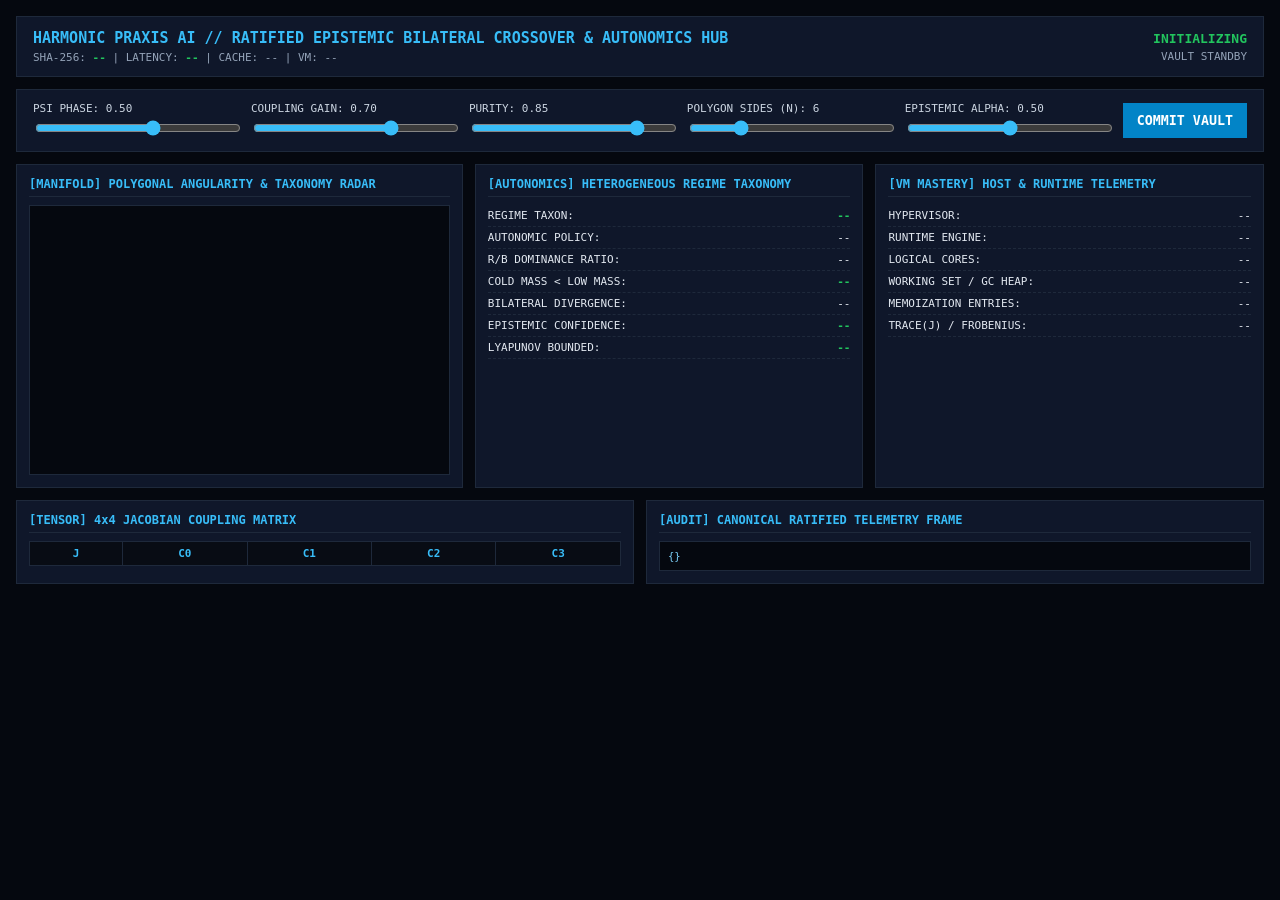
<file: hub.html>
﻿<!DOCTYPE html>
<html lang="en">
<head>
  <meta charset="UTF-8" />
  <title>Harmonic Praxis AI // Ratified Autonomics & Epistemic Hub</title>
  <style>
    * { box-sizing: border-box; }
    body { background:#05080f; color:#e2e8f0; font-family:Consolas,monospace; margin:0; padding:16px; }
    .header { display:flex; justify-content:space-between; align-items:center; background:#0f172a; border:1px solid #1e293b; padding:12px 16px; margin-bottom:12px; }
    h1 { color:#38bdf8; font-size:15px; margin:0; }
    .sub { font-size:11px; color:#94a3b8; margin-top:4px; }
    .controls { display:grid; grid-template-columns:repeat(5,1fr) auto; gap:12px; background:#0f172a; border:1px solid #1e293b; padding:12px 16px; margin-bottom:12px; align-items:center; }
    label { display:block; font-size:11px; color:#cbd5e1; }
    input[type=range] { width:100%; margin-top:5px; accent-color:#38bdf8; }
    button { background:#0284c7; color:#fff; border:none; padding:10px 14px; font-family:Consolas,monospace; font-weight:bold; cursor:pointer; }
    .grid-3 { display:grid; grid-template-columns:1.15fr 1fr 1fr; gap:12px; margin-bottom:12px; }
    .grid-2 { display:grid; grid-template-columns:1fr 1fr; gap:12px; }
    .card { background:#0f172a; border:1px solid #1e293b; padding:12px; }
    .card-title { color:#38bdf8; font-size:12px; font-weight:bold; margin-bottom:8px; border-bottom:1px solid #1e293b; padding-bottom:5px; }
    canvas { width:100%; height:270px; background:#05080f; border:1px solid #1e293b; display:block; }
    table { width:100%; border-collapse:collapse; font-size:11px; }
    td, th { border:1px solid #1e293b; padding:5px 6px; text-align:right; }
    th { background:#080c14; color:#38bdf8; text-align:center; }
    .kv { display:flex; justify-content:space-between; padding:4px 0; border-bottom:1px dashed #1e293b; font-size:11px; }
    .ok { color:#22c55e; font-weight:bold; }
    .warn { color:#f59e0b; font-weight:bold; }
    pre { background:#05080f; border:1px solid #1e293b; padding:8px; font-size:10.5px; color:#7dd3fc; max-height:200px; overflow:auto; margin:0; }
  </style>
</head>
<body>
  <div class="header">
    <div>
      <h1>HARMONIC PRAXIS AI // RATIFIED EPISTEMIC BILATERAL CROSSOVER &amp; AUTONOMICS HUB</h1>
      <div class="sub">SHA-256: <span id="sha" class="ok">--</span> | LATENCY: <span id="lat" class="ok">--</span> | CACHE: <span id="cache">--</span> | VM: <span id="vmHost">--</span></div>
    </div>
    <div style="text-align:right">
      <div id="status" class="ok" style="font-size:13px">INITIALIZING</div>
      <div id="persistMsg" class="sub">VAULT STANDBY</div>
    </div>
  </div>
  <div class="controls">
    <label>PSI PHASE: <span id="lblPsi">0.50</span><input id="psi" type="range" min="-3.14" max="3.14" step="0.01" value="0.50" /></label>
    <label>COUPLING GAIN: <span id="lblGain">0.70</span><input id="gain" type="range" min="0.05" max="1.00" step="0.01" value="0.70" /></label>
    <label>PURITY: <span id="lblPurity">0.85</span><input id="purity" type="range" min="0.10" max="1.00" step="0.01" value="0.85" /></label>
    <label>POLYGON SIDES (N): <span id="lblSides">6</span><input id="sides" type="range" min="3" max="16" step="1" value="6" /></label>
    <label>EPISTEMIC ALPHA: <span id="lblAlpha">0.50</span><input id="alpha" type="range" min="0.00" max="1.00" step="0.01" value="0.50" /></label>
    <button id="btnPersist">COMMIT VAULT</button>
  </div>
  <div class="grid-3">
    <div class="card"><div class="card-title">[MANIFOLD] POLYGONAL ANGULARITY &amp; TAXONOMY RADAR</div><canvas id="polyCanvas" width="520" height="270"></canvas></div>
    <div class="card">
      <div class="card-title">[AUTONOMICS] HETEROGENEOUS REGIME TAXONOMY</div>
      <div class="kv"><span>REGIME TAXON:</span><span id="tRegime" class="ok">--</span></div>
      <div class="kv"><span>AUTONOMIC POLICY:</span><span id="tPolicy">--</span></div>
      <div class="kv"><span>R/B DOMINANCE RATIO:</span><span id="tRb">--</span></div>
      <div class="kv"><span>COLD MASS &lt; LOW MASS:</span><span id="tMass" class="ok">--</span></div>
      <div class="kv"><span>BILATERAL DIVERGENCE:</span><span id="tDiv">--</span></div>
      <div class="kv"><span>EPISTEMIC CONFIDENCE:</span><span id="tConf" class="ok">--</span></div>
      <div class="kv"><span>LYAPUNOV BOUNDED:</span><span id="tLyap" class="ok">--</span></div>
    </div>
    <div class="card">
      <div class="card-title">[VM MASTERY] HOST &amp; RUNTIME TELEMETRY</div>
      <div class="kv"><span>HYPERVISOR:</span><span id="vHyp">--</span></div>
      <div class="kv"><span>RUNTIME ENGINE:</span><span id="vRun">--</span></div>
      <div class="kv"><span>LOGICAL CORES:</span><span id="vCores">--</span></div>
      <div class="kv"><span>WORKING SET / GC HEAP:</span><span id="vMem">--</span></div>
      <div class="kv"><span>MEMOIZATION ENTRIES:</span><span id="vCache">--</span></div>
      <div class="kv"><span>TRACE(J) / FROBENIUS:</span><span id="vSpec">--</span></div>
    </div>
  </div>
  <div class="grid-2">
    <div class="card"><div class="card-title">[TENSOR] 4x4 JACOBIAN COUPLING MATRIX</div><table id="jacTable"><thead><tr><th>J</th><th>C0</th><th>C1</th><th>C2</th><th>C3</th></tr></thead><tbody></tbody></table></div>
    <div class="card"><div class="card-title">[AUDIT] CANONICAL RATIFIED TELEMETRY FRAME</div><pre id="rawJson">{}</pre></div>
  </div>
  <script>
    const els = ['psi','gain','purity','sides','alpha'].reduce((a,id) => (a[id]=document.getElementById(id), a), {});
    const ctx = document.getElementById('polyCanvas').getContext('2d');
    async function evaluate(persist = false) {
      document.getElementById('lblPsi').textContent = Number(els.psi.value).toFixed(2);
      document.getElementById('lblGain').textContent = Number(els.gain.value).toFixed(2);
      document.getElementById('lblPurity').textContent = Number(els.purity.value).toFixed(2);
      document.getElementById('lblSides').textContent = els.sides.value;
      document.getElementById('lblAlpha').textContent = Number(els.alpha.value).toFixed(2);

      const q = new URLSearchParams({ psi: els.psi.value, gain: els.gain.value, purity: els.purity.value, sides: els.sides.value, alpha: els.alpha.value, persist: persist ? '1' : '0' });
      const payload = await (await fetch('/api/evaluate?' + q.toString())).json();
      const d = payload.state, vm = payload.vm;

      if (payload.persisted) document.getElementById('persistMsg').textContent = payload.persisted;
      document.getElementById('sha').textContent = d.Reproducibility.ShortSignature;
      document.getElementById('lat').textContent = d.LatencyMs + ' ms';
      document.getElementById('cache').textContent = d.CacheHit ? 'L1_HIT' : 'COMPUTED';
      document.getElementById('vmHost').textContent = vm.HostNode;

      const stEl = document.getElementById('status');
      stEl.textContent = d.Telemetry.Status + ' | BEND: ' + d.Telemetry.RegulatedBend;
      stEl.className = d.Telemetry.BreachDetected ? 'warn' : 'ok';

      document.getElementById('tRegime').textContent = d.AutonomicsTaxonomy.RegimeTaxon;
      document.getElementById('tPolicy').textContent = d.AutonomicsTaxonomy.AutonomicPolicy;
      document.getElementById('tRb').textContent = d.AutonomicsTaxonomy.RbDominanceRatio;
      document.getElementById('tMass').textContent = d.MassAugmentation.ColdMass + ' < ' + d.MassAugmentation.LowMass + ' (' + d.MassAugmentation.InvariantSatisfied + ')';
      document.getElementById('tDiv').textContent = d.EpistemicCrossover.BilateralDivergence;
      document.getElementById('tConf').textContent = d.EpistemicCrossover.EpistemicConfidence;
      document.getElementById('tLyap').textContent = d.AutonomicsTaxonomy.LyapunovStable ? 'CERTIFIED_BOUNDED' : 'EXCURSION_WATCH';

      document.getElementById('vHyp').textContent = vm.HypervisorStatus;
      document.getElementById('vRun').textContent = vm.RuntimeEngine;
      document.getElementById('vCores').textContent = vm.LogicalCores;
      document.getElementById('vMem').textContent = vm.WorkingSetMB + ' MB / ' + vm.GcHeapMB + ' MB';
      document.getElementById('vCache').textContent = vm.CacheEntries + ' / 512';
      document.getElementById('vSpec').textContent = d.ComputingMatrices.TraceJ + ' / ' + d.ComputingMatrices.FrobeniusNorm;
      document.getElementById('rawJson').textContent = JSON.stringify(d, null, 2);

      document.querySelector('#jacTable tbody').innerHTML = d.ComputingMatrices.Jacobian4x4.map((r, i) => '<tr><th>R' + i + '</th>' + r.map(v => '<td>' + Number(v).toFixed(4) + '</td>').join('') + '</tr>').join('');

      ctx.clearRect(0, 0, 520, 270);
      const cx = 145, cy = 135, r = 95;
      ctx.strokeStyle = '#1e293b'; ctx.beginPath(); ctx.arc(cx, cy, r, 0, Math.PI * 2); ctx.stroke();
      ctx.strokeStyle = '#38bdf8'; ctx.lineWidth = 2; ctx.beginPath();
      for (let i = 0; i <= d.Polygonal.Sides; i++) {
        const a = i * d.Polygonal.SectorAngleRad, x = cx + r * Math.cos(a), y = cy + r * Math.sin(a);
        i === 0 ? ctx.moveTo(x, y) : ctx.lineTo(x, y);
      }
      ctx.stroke();
      ctx.strokeStyle = '#22c55e'; ctx.beginPath(); ctx.moveTo(cx, cy); ctx.lineTo(cx + r * Math.cos(d.Polygonal.SnappedVertexRad), cy + r * Math.sin(d.Polygonal.SnappedVertexRad)); ctx.stroke();
      ctx.fillStyle = d.Telemetry.BreachDetected ? '#f59e0b' : '#38bdf8'; ctx.beginPath(); ctx.arc(cx + r * Math.cos(d.Telemetry.Psi), cy + r * Math.sin(d.Telemetry.Psi), 5, 0, Math.PI * 2); ctx.fill();

      // 4-Axis Autonomic Taxonomy Radar on Right Half of Canvas
      const rx = 390, ry = 135, rr = 85;
      ctx.strokeStyle = '#1e293b'; ctx.beginPath(); ctx.arc(rx, ry, rr, 0, Math.PI * 2); ctx.stroke();
      const axes = [
        Math.min(1, Math.max(0, d.Polygonal.PolygonalCoherence)),
Math.min(1, Math.max(0, d.EpistemicCrossover.EpistemicConfidence)),
Math.min(1, Math.max(0, d.MassAugmentation.AugmentationFactor)),
Math.min(1, Math.max(0, 1 / (1 + d.AutonomicsTaxonomy.RbDominanceRatio)))
];
ctx.fillStyle = 'rgba(56,189,248,0.22)'; ctx.strokeStyle = '#38bdf8'; ctx.beginPath();
axes.forEach((val, idx) => {
const ang = (idx * Math.PI) / 2, px = rx + rr * val * Math.cos(ang), py = ry + rr * val * Math.sin(ang);
idx === 0 ? ctx.moveTo(px, py) : ctx.lineTo(px, py);
});
ctx.closePath(); ctx.fill(); ctx.stroke();
ctx.fillStyle = '#94a3b8'; ctx.font = '10px Consolas';
ctx.fillText('COH', rx + rr + 6, ry + 3); ctx.fillText('EPI', rx - 10, ry + rr + 12);
ctx.fillText('MASS', rx - rr - 28, ry + 3); ctx.fillText('HOMEO', rx - 14, ry - rr - 6);
}
Object.values(els).forEach(el => el.addEventListener('input', () => evaluate(false)));
document.getElementById('btnPersist').addEventListener('click', () => evaluate(true));
evaluate(false);
</file>
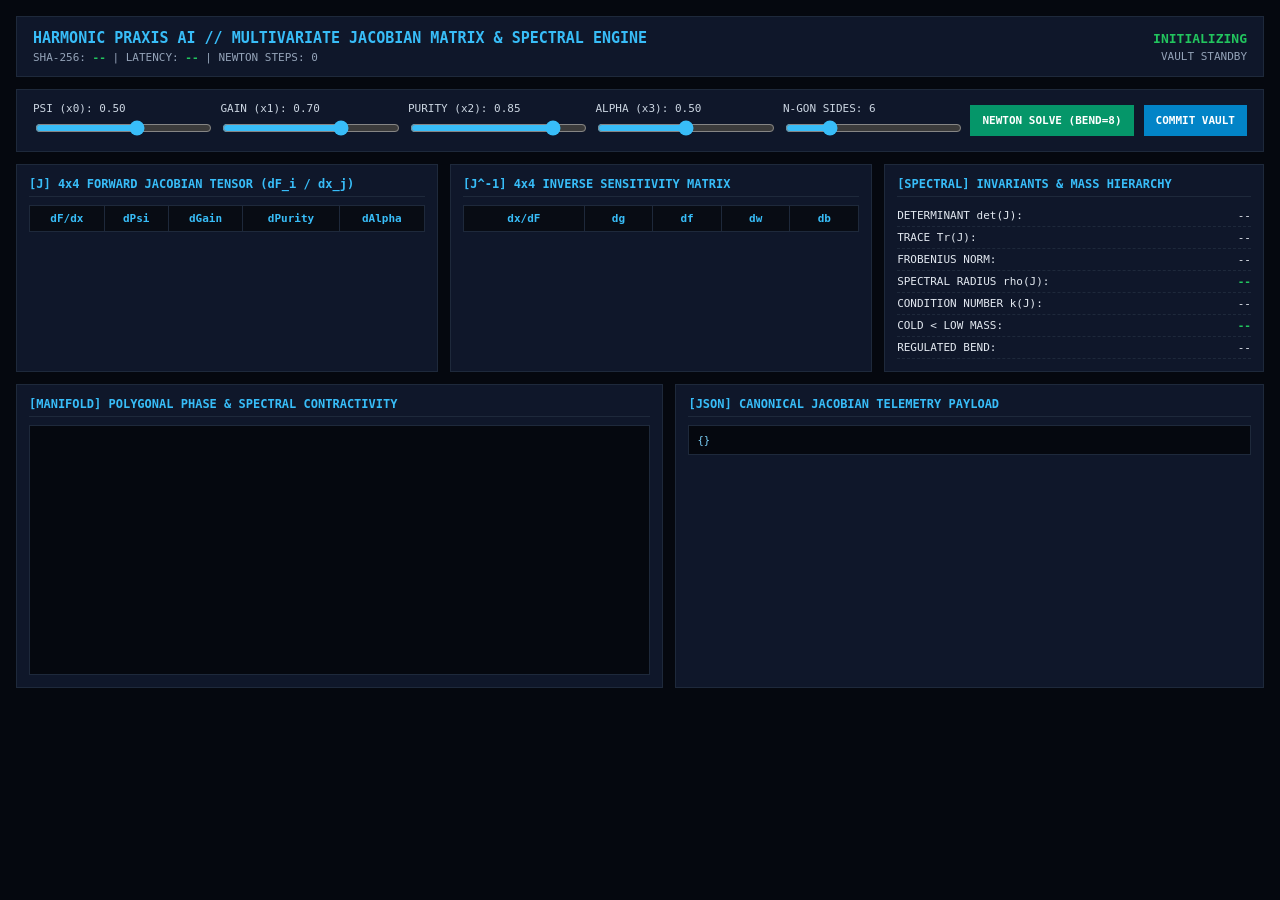
<file: jacobian_hub.html>
﻿<!DOCTYPE html>
<html lang="en">
<head>
  <meta charset="UTF-8" />
  <title>Harmonic Praxis AI // 4x4 Jacobian Matrix & Spectral Engine</title>
  <style>
    * { box-sizing: border-box; }
    body { background:#05080f; color:#e2e8f0; font-family:Consolas,monospace; margin:0; padding:16px; }
    .bar { display:flex; justify-content:space-between; align-items:center; background:#0f172a; border:1px solid #1e293b; padding:12px 16px; margin-bottom:12px; }
    h1 { color:#38bdf8; font-size:15px; margin:0; }
    .sub { font-size:11px; color:#94a3b8; margin-top:4px; }
    .controls { display:grid; grid-template-columns:repeat(5,1fr) auto auto; gap:10px; background:#0f172a; border:1px solid #1e293b; padding:12px 16px; margin-bottom:12px; align-items:center; }
    label { display:block; font-size:11px; color:#cbd5e1; }
    input[type=range] { width:100%; margin-top:5px; accent-color:#38bdf8; }
    button { background:#0284c7; color:#fff; border:none; padding:9px 12px; font-family:Consolas,monospace; font-weight:bold; cursor:pointer; font-size:11px; }
    button.alt { background:#059669; }
    .grid-3 { display:grid; grid-template-columns:1fr 1fr 0.9fr; gap:12px; margin-bottom:12px; }
    .grid-2 { display:grid; grid-template-columns:1.1fr 1fr; gap:12px; }
    .card { background:#0f172a; border:1px solid #1e293b; padding:12px; }
    .title { color:#38bdf8; font-size:12px; font-weight:bold; margin-bottom:8px; border-bottom:1px solid #1e293b; padding-bottom:5px; }
    table { width:100%; border-collapse:collapse; font-size:11px; }
    td, th { border:1px solid #1e293b; padding:6px; text-align:right; }
    th { background:#080c14; color:#38bdf8; text-align:center; }
    .kv { display:flex; justify-content:space-between; padding:4px 0; border-bottom:1px dashed #1e293b; font-size:11px; }
    canvas { width:100%; height:250px; background:#05080f; border:1px solid #1e293b; display:block; }
    pre { background:#05080f; border:1px solid #1e293b; padding:8px; font-size:10.5px; color:#7dd3fc; max-height:210px; overflow:auto; margin:0; }
    .ok { color:#22c55e; font-weight:bold; }
    .warn { color:#f59e0b; font-weight:bold; }
  </style>
</head>
<body>
  <div class="bar">
    <div>
      <h1>HARMONIC PRAXIS AI // MULTIVARIATE JACOBIAN MATRIX &amp; SPECTRAL ENGINE</h1>
      <div class="sub">SHA-256: <span id="sha" class="ok">--</span> | LATENCY: <span id="lat" class="ok">--</span> | NEWTON STEPS: <span id="nSteps">0</span></div>
    </div>
    <div style="text-align:right">
      <div id="status" class="ok" style="font-size:13px">INITIALIZING</div>
      <div id="vaultMsg" class="sub">VAULT STANDBY</div>
    </div>
  </div>
  <div class="controls">
    <label>PSI (x0): <span id="lPsi">0.50</span><input id="psi" type="range" min="-3.14" max="3.14" step="0.01" value="0.50" /></label>
    <label>GAIN (x1): <span id="lGain">0.70</span><input id="gain" type="range" min="0.05" max="1.00" step="0.01" value="0.70" /></label>
    <label>PURITY (x2): <span id="lPurity">0.85</span><input id="purity" type="range" min="0.10" max="1.00" step="0.01" value="0.85" /></label>
    <label>ALPHA (x3): <span id="lAlpha">0.50</span><input id="alpha" type="range" min="0.00" max="1.00" step="0.01" value="0.50" /></label>
    <label>N-GON SIDES: <span id="lSides">6</span><input id="sides" type="range" min="3" max="16" step="1" value="6" /></label>
    <button id="btnSolve" class="alt">NEWTON SOLVE (BEND=8)</button>
    <button id="btnCommit">COMMIT VAULT</button>
  </div>
  <div class="grid-3">
    <div class="card">
      <div class="title">[J] 4x4 FORWARD JACOBIAN TENSOR (dF_i / dx_j)</div>
      <table id="jTable"><thead><tr><th>dF/dx</th><th>dPsi</th><th>dGain</th><th>dPurity</th><th>dAlpha</th></tr></thead><tbody></tbody></table>
    </div>
    <div class="card">
      <div class="title">[J^-1] 4x4 INVERSE SENSITIVITY MATRIX</div>
      <table id="invTable"><thead><tr><th>dx/dF</th><th>dg</th><th>df</th><th>dw</th><th>db</th></tr></thead><tbody></tbody></table>
    </div>
    <div class="card">
      <div class="title">[SPECTRAL] INVARIANTS &amp; MASS HIERARCHY</div>
      <div class="kv"><span>DETERMINANT det(J):</span><span id="mDet">--</span></div>
      <div class="kv"><span>TRACE Tr(J):</span><span id="mTr">--</span></div>
      <div class="kv"><span>FROBENIUS NORM:</span><span id="mFrob">--</span></div>
      <div class="kv"><span>SPECTRAL RADIUS rho(J):</span><span id="mRho" class="ok">--</span></div>
      <div class="kv"><span>CONDITION NUMBER k(J):</span><span id="mCond">--</span></div>
      <div class="kv"><span>COLD &lt; LOW MASS:</span><span id="mMass" class="ok">--</span></div>
      <div class="kv"><span>REGULATED BEND:</span><span id="mBend">--</span></div>
    </div>
  </div>
  <div class="grid-2">
    <div class="card"><div class="title">[MANIFOLD] POLYGONAL PHASE &amp; SPECTRAL CONTRACTIVITY</div><canvas id="cv" width="600" height="250"></canvas></div>
    <div class="card"><div class="title">[JSON] CANONICAL JACOBIAN TELEMETRY PAYLOAD</div><pre id="raw">{}</pre></div>
  </div>
  <script>
    const els = ['psi','gain','purity','alpha','sides'].reduce((a,id) => (a[id]=document.getElementById(id), a), {});
    const ctx = document.getElementById('cv').getContext('2d');
    const rowLabels = ['g_eff', 'f_THz', 'w_t', 'b_reg'];
    const invLabels = ['dPsi', 'dGain', 'dPurity', 'dAlpha'];

    function paintMatrix(tableId, mat, labels) {
      const tb = document.querySelector('#' + tableId + ' tbody');
      if (!mat) { tb.innerHTML = '<tr><td colspan="5" style="text-align:center;color:#f59e0b">SINGULAR_MATRIX</td></tr>'; return; }
      tb.innerHTML = mat.map((r, i) => '<tr><th>' + labels[i] + '</th>' + r.map(v => {
        const a = Math.min(0.55, Math.abs(v) * 0.08);
        const bg = v >= 0 ? 'rgba(56,189,248,' + a + ')' : 'rgba(245,158,11,' + a + ')';
        return '<td style="background:' + bg + '">' + Number(v).toFixed(4) + '</td>';
      }).join('') + '</tr>').join('');
    }

    async function runEval(solve = false, persist = false) {
      const q = new URLSearchParams({
        psi: els.psi.value, gain: els.gain.value, purity: els.purity.value,
        alpha: els.alpha.value, sides: els.sides.value,
        solve: solve ? '1' : '0', persist: persist ? '1' : '0'
      });
      const res = await (await fetch('/api/jacobian?' + q.toString())).json();
      const d = res.state;
      if (solve) {
        els.psi.value = d.ControlVectorX.Psi; els.gain.value = d.ControlVectorX.Gain;
        els.purity.value = d.ControlVectorX.Purity; els.alpha.value = d.ControlVectorX.Alpha;
      }
      document.getElementById('lPsi').textContent = Number(els.psi.value).toFixed(2);
      document.getElementById('lGain').textContent = Number(els.gain.value).toFixed(2);
      document.getElementById('lPurity').textContent = Number(els.purity.value).toFixed(2);
      document.getElementById('lAlpha').textContent = Number(els.alpha.value).toFixed(2);
      document.getElementById('lSides').textContent = els.sides.value;

      if (res.persisted) document.getElementById('vaultMsg').textContent = res.persisted;
      document.getElementById('sha').textContent = d.StateHash16;
      document.getElementById('lat').textContent = d.LatencyMs + ' ms';
      document.getElementById('nSteps').textContent = d.NewtonIterations;

      const st = document.getElementById('status');
      st.textContent = d.Status;
      st.className = d.BreachDetected ? 'warn' : 'ok';

      const jt = d.JacobianTensor;
      document.getElementById('mDet').textContent = jt.Determinant;
      document.getElementById('mTr').textContent = jt.Trace;
      document.getElementById('mFrob').textContent = jt.FrobeniusNorm;
      document.getElementById('mRho').textContent = jt.SpectralRadius + (jt.Contractive ? ' (CONTRACTIVE)' : ' (EXPANSIVE)');
      document.getElementById('mRho').className = jt.Contractive ? 'ok' : 'warn';
      document.getElementById('mCond').textContent = jt.ConditionNumber;
      document.getElementById('mMass').textContent = d.MassAugmentation.ColdMass + ' < ' + d.MassAugmentation.LowMass;
      document.getElementById('mBend').textContent = d.ObservableY.RegulatedBend;
      document.getElementById('raw').textContent = JSON.stringify(d, null, 2);

      paintMatrix('jTable', jt.Matrix4x4, rowLabels);
      paintMatrix('invTable', jt.Inverse4x4, invLabels);

      ctx.clearRect(0, 0, 600, 250);
      const cx = 150, cy = 125, r = 90;
      ctx.strokeStyle = '#1e293b'; ctx.beginPath(); ctx.arc(cx, cy, r, 0, Math.PI * 2); ctx.stroke();
      ctx.strokeStyle = '#38bdf8'; ctx.lineWidth = 2; ctx.beginPath();
      for (let i = 0; i <= d.Polygonal.Sides; i++) {
        const a = i * d.Polygonal.SectorAngleRad, x = cx + r * Math.cos(a), y = cy + r * Math.sin(a);
        i === 0 ? ctx.moveTo(x, y) : ctx.lineTo(x, y);
      }
      ctx.stroke();
      ctx.strokeStyle = '#22c55e'; ctx.beginPath(); ctx.moveTo(cx, cy); ctx.lineTo(cx + r * Math.cos(d.Polygonal.SnappedVertexRad), cy + r * Math.sin(d.Polygonal.SnappedVertexRad)); ctx.stroke();
      ctx.fillStyle = d.BreachDetected ? '#f59e0b' : '#38bdf8'; ctx.beginPath(); ctx.arc(cx + r * Math.cos(d.ControlVectorX.Psi), cy + r * Math.sin(d.ControlVectorX.Psi), 5, 0, Math.PI * 2); ctx.fill();

      const sx = 430, sy = 125, sr = 85;
      ctx.strokeStyle = '#334155'; ctx.setLineDash([4, 4]); ctx.beginPath(); ctx.arc(sx, sy, sr * 0.65, 0, Math.PI * 2); ctx.stroke(); ctx.setLineDash([]);
      const rhoR = Math.min(sr, sr * 0.65 * jt.SpectralRadius);
      ctx.fillStyle = jt.Contractive ? 'rgba(34,197,94,0.22)' : 'rgba(245,158,11,0.22)';
      ctx.strokeStyle = jt.Contractive ? '#22c55e' : '#f59e0b';
      ctx.beginPath(); ctx.arc(sx, sy, rhoR, 0, Math.PI * 2); ctx.fill(); ctx.stroke();
      ctx.fillStyle = '#94a3b8'; ctx.font = '11px Consolas';
      ctx.fillText('UNIT SPECTRAL DISK (rho=1.0)', sx - 85, sy + sr + 14);
    }

Object.values(els).forEach(el => el.addEventListener('input', () => runEval(false, false)));
document.getElementById('btnSolve').addEventListener('click', () => runEval(true, false));
document.getElementById('btnCommit').addEventListener('click', () => runEval(false, true));
runEval(false, false);
</file>
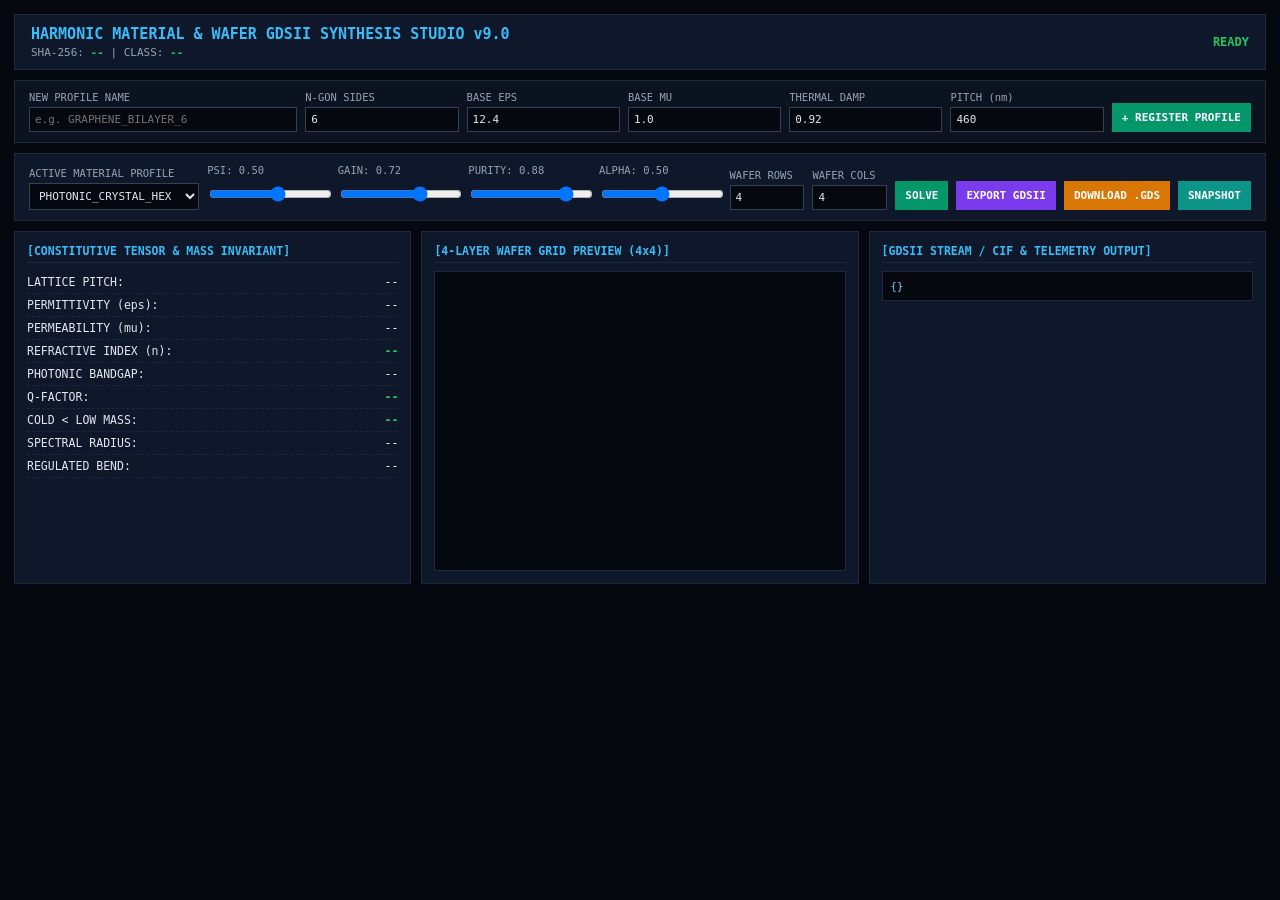
<file: material_hub.html>
<!DOCTYPE html>
<html lang="en">
<head>
  <meta charset="UTF-8" />
  <title>Harmonic Material & Wafer GDSII Synthesis Studio v9.0</title>
  <style>
    * { box-sizing: border-box; }
    body { background:#05080f; color:#e2e8f0; font-family:Consolas,monospace; margin:0; padding:14px; }
    .bar { display:flex; justify-content:space-between; align-items:center; background:#0f172a; border:1px solid #1e293b; padding:10px 16px; margin-bottom:10px; }
    h1 { color:#38bdf8; font-size:15px; margin:0; }
    .custom-bar { display:grid; grid-template-columns:1.4fr repeat(5,0.8fr) auto; gap:8px; background:#0b1220; border:1px solid #1e293b; padding:10px 14px; margin-bottom:10px; align-items:end; }
    .controls { display:grid; grid-template-columns:1.25fr repeat(4,0.9fr) 0.55fr 0.55fr auto auto auto auto; gap:8px; background:#0f172a; border:1px solid #1e293b; padding:10px 14px; margin-bottom:10px; align-items:end; }
    label { display:block; font-size:10.5px; color:#94a3b8; }
    select, input[type=range], input[type=text], input[type=number] { width:100%; margin-top:4px; background:#05080f; color:#e2e8f0; border:1px solid #334155; padding:5px; font-family:Consolas,monospace; font-size:11px; }
    button { background:#0284c7; color:#fff; border:none; padding:8px 10px; font-family:Consolas,monospace; font-weight:bold; cursor:pointer; font-size:11px; }
    button.alt { background:#059669; } button.cad { background:#7c3aed; } button.gds { background:#d97706; } button.snap { background:#0d9488; }
    .grid-3 { display:grid; grid-template-columns:1fr 1.1fr 1fr; gap:10px; }
    .card { background:#0f172a; border:1px solid #1e293b; padding:12px; }
    .title { color:#38bdf8; font-size:11.5px; font-weight:bold; margin-bottom:8px; border-bottom:1px solid #1e293b; padding-bottom:4px; }
    .kv { display:flex; justify-content:space-between; padding:4px 0; border-bottom:1px dashed #1e293b; font-size:11.5px; }
    canvas { width:100%; height:300px; background:#05080f; border:1px solid #1e293b; display:block; }
    pre { background:#05080f; border:1px solid #1e293b; padding:8px; font-size:10.5px; color:#7dd3fc; max-height:300px; overflow:auto; margin:0; }
    .ok { color:#22c55e; font-weight:bold; }
  </style>
</head>
<body>
  <div class="bar">
    <div>
      <h1>HARMONIC MATERIAL &amp; WAFER GDSII SYNTHESIS STUDIO v9.0</h1>
      <div style="font-size:11px;color:#94a3b8;margin-top:3px">SHA-256: <span id="sha" class="ok">--</span> | CLASS: <span id="mClass" class="ok">--</span></div>
    </div>
    <div id="status" class="ok" style="font-size:12px">READY</div>
  </div>
  <div class="custom-bar">
    <label>NEW PROFILE NAME<input id="cName" type="text" placeholder="e.g. GRAPHENE_BILAYER_6" /></label>
    <label>N-GON SIDES<input id="cSides" type="number" min="3" max="32" value="6" /></label>
    <label>BASE EPS<input id="cEps" type="number" step="0.1" value="12.4" /></label>
    <label>BASE MU<input id="cMu" type="number" step="0.05" value="1.0" /></label>
    <label>THERMAL DAMP<input id="cDamp" type="number" step="0.01" min="0.1" max="1.0" value="0.92" /></label>
    <label>PITCH (nm)<input id="cLat" type="number" step="10" value="460" /></label>
    <button id="btnAddProf" class="alt">+ REGISTER PROFILE</button>
  </div>
  <div class="controls">
    <label>ACTIVE MATERIAL PROFILE
      <select id="prof">
        <option value="PHOTONIC_CRYSTAL_HEX">PHOTONIC_CRYSTAL_HEX (N=6)</option>
        <option value="SUPERCONDUCTING_METAMATERIAL">SUPERCONDUCTING_METAMATERIAL (N=4)</option>
        <option value="TOPO_INSULATOR_OCT">TOPO_INSULATOR_OCT (N=8)</option>
        <option value="QUASICRYSTAL_PHI_12">QUASICRYSTAL_PHI_12 (N=12)</option>
      </select>
    </label>
    <label>PSI: <span id="lPsi">0.50</span><input id="psi" type="range" min="-3.14" max="3.14" step="0.01" value="0.50" /></label>
    <label>GAIN: <span id="lGain">0.72</span><input id="gain" type="range" min="0.05" max="1.00" step="0.01" value="0.72" /></label>
    <label>PURITY: <span id="lPur">0.88</span><input id="purity" type="range" min="0.10" max="1.00" step="0.01" value="0.88" /></label>
    <label>ALPHA: <span id="lAlp">0.50</span><input id="alpha" type="range" min="0.00" max="1.00" step="0.01" value="0.50" /></label>
    <label>WAFER ROWS<input id="gRows" type="number" min="1" max="32" value="4" /></label>
    <label>WAFER COLS<input id="gCols" type="number" min="1" max="32" value="4" /></label>
    <button id="btnSolve" class="alt">SOLVE</button>
    <button id="btnCad" class="cad">EXPORT GDSII</button>
    <button id="btnDownloadGds" class="gds">DOWNLOAD .GDS</button>
    <button id="btnSnapshot" class="snap">SNAPSHOT</button>
  </div>
  <div class="grid-3">
    <div class="card">
      <div class="title">[CONSTITUTIVE TENSOR &amp; MASS INVARIANT]</div>
      <div class="kv"><span>LATTICE PITCH:</span><span id="vLat">--</span></div>
      <div class="kv"><span>PERMITTIVITY (eps):</span><span id="vEps">--</span></div>
      <div class="kv"><span>PERMEABILITY (mu):</span><span id="vMu">--</span></div>
      <div class="kv"><span>REFRACTIVE INDEX (n):</span><span id="vIdx" class="ok">--</span></div>
      <div class="kv"><span>PHOTONIC BANDGAP:</span><span id="vBg">--</span></div>
      <div class="kv"><span>Q-FACTOR:</span><span id="vQ" class="ok">--</span></div>
      <div class="kv"><span>COLD &lt; LOW MASS:</span><span id="vMass" class="ok">--</span></div>
      <div class="kv"><span>SPECTRAL RADIUS:</span><span id="vRho">--</span></div>
      <div class="kv"><span>REGULATED BEND:</span><span id="vBend">--</span></div>
    </div>
    <div class="card">
      <div class="title">[4-LAYER WAFER GRID PREVIEW (<span id="gridLbl">4x4</span>)]</div>
      <canvas id="cadCanvas" width="460" height="300"></canvas>
    </div>
    <div class="card">
      <div class="title">[GDSII STREAM / CIF &amp; TELEMETRY OUTPUT]</div>
      <pre id="raw">{}</pre>
    </div>
  </div>
  <script>
    const els = ['prof','psi','gain','purity','alpha','gRows','gCols'].reduce((a,id)=>(a[id]=document.getElementById(id),a),{});
    const ctx = document.getElementById('cadCanvas').getContext('2d');
    function populateCatalog(keys, active) {
      if (!keys || !keys.length) return;
      const sel = els.prof, cur = active || sel.value;
      sel.innerHTML = keys.map(k => '<option value="' + k + '">' + k + '</option>').join('');
      if (keys.includes(cur)) sel.value = cur;
    }
    function drawLattice(cad) {
      ctx.clearRect(0, 0, 460, 300);
      if (!cad || !cad.structures || !cad.structures.length) return;
      let minX = Infinity, maxX = -Infinity, minY = Infinity, maxY = -Infinity;
      cad.structures.forEach(cell => {
        cell.vertices_nm.forEach(pt => {
          if (pt.x_nm < minX) minX = pt.x_nm; if (pt.x_nm > maxX) maxX = pt.x_nm;
          if (pt.y_nm < minY) minY = pt.y_nm; if (pt.y_nm > maxY) maxY = pt.y_nm;
        });
      });
      const pad = 22, spanX = Math.max(1, maxX - minX), spanY = Math.max(1, maxY - minY);
      const scale = Math.min((460 - pad * 2) / spanX, (275 - pad * 2) / spanY);
      const ox = pad + ((460 - pad * 2) - spanX * scale) / 2 - minX * scale;
      const oy = pad + ((275 - pad * 2) - spanY * scale) / 2 - minY * scale;
      const layerPalette = {
        1:  { stroke: '#475569', fill: 'rgba(71,85,105,0.12)',  width: 1.0 },
        10: { stroke: '#38bdf8', fill: 'rgba(56,189,248,0.22)', width: 1.3 },
        15: { stroke: '#22c55e', fill: 'rgba(34,197,94,0.10)',  width: 1.0 },
        20: { stroke: '#a855f7', fill: 'rgba(168,85,247,0.08)', width: 0.9 }
      };
      cad.structures.forEach(cell => {
        const style = layerPalette[cell.gds_layer] || layerPalette[10];
        ctx.strokeStyle = style.stroke; ctx.fillStyle = style.fill; ctx.lineWidth = style.width;
        ctx.beginPath();
        cell.vertices_nm.forEach((pt, idx) => {
          const px = ox + pt.x_nm * scale, py = oy + pt.y_nm * scale;
          idx === 0 ? ctx.moveTo(px, py) : ctx.lineTo(px, py);
        });
        ctx.closePath(); ctx.fill(); ctx.stroke();
      });
      const dims = cad.grid_dimensions ||;
      document.getElementById('gridLbl').textContent = dims[0] + 'x' + dims[1];
      ctx.fillStyle = '#94a3b8'; ctx.font = '10px Consolas';
      ctx.fillText('L1:SUB | L10:CORE | L15:RING | L20:CLAD (' + cad.total_polygons + ' POLYS | ' + dims[0] + 'x' + dims[1] + ')', 10, 290);
    }
    async function sync(solve=false, persist=false, exportCad=false) {
      document.getElementById('lPsi').textContent = Number(els.psi.value).toFixed(2);
      document.getElementById('lGain').textContent = Number(els.gain.value).toFixed(2);
      document.getElementById('lPur').textContent = Number(els.purity.value).toFixed(2);
      document.getElementById('lAlp').textContent = Number(els.alpha.value).toFixed(2);
      const rows = Math.max(1, Math.min(32, parseInt(els.gRows.value || '4', 10)));
      const cols = Math.max(1, Math.min(32, parseInt(els.gCols.value || '4', 10)));
      document.getElementById('gridLbl').textContent = rows + 'x' + cols;
      const q = new URLSearchParams({ profile: els.prof.value, psi: els.psi.value, gain: els.gain.value, purity: els.purity.value, alpha: els.alpha.value, rows: rows, cols: cols, solve: solve?'1':'0', persist: persist?'1':'0', cad: exportCad?'1':'0' });
      const res = await (await fetch('/api/material?' + q.toString())).json();
      const d = res.material, c = d.ConstitutiveTensor, j = d.JacobianCore;
      populateCatalog(d.CatalogProfiles, d.MaterialProfile);
document.getElementById('sha').textContent = j.StateHash16;
document.getElementById('mClass').textContent = c.MetamaterialClass;
document.getElementById('status').textContent = exportCad ? ('GDSII ' + rows + 'x' + cols + ' EXPORTED') : (persist ? 'VAULT COMMITTED' : j.Status);
document.getElementById('vLat').textContent = d.LatticeConstantNm + ' nm';
document.getElementById('vEps').textContent = c.PermittivityEff;
document.getElementById('vMu').textContent = c.PermeabilityEff;
document.getElementById('vIdx').textContent = c.RefractiveIndex;
document.getElementById('vBg').textContent = c.PhotonicBandgapThz + ' THz';
document.getElementById('vQ').textContent = c.ResonanceQFactor;
document.getElementById('vMass').textContent = j.MassAugmentation.ColdMass + ' < ' + j.MassAugmentation.LowMass;
document.getElementById('vRho').textContent = j.JacobianTensor.SpectralRadius;
document.getElementById('vBend').textContent = j.ObservableY.RegulatedBend;
if (res.cadPreview) drawLattice(res.cadPreview);
document.getElementById('raw').textContent = exportCad && res.cad ? res.cad.CifPreview : JSON.stringify(d, null, 2);
}
document.getElementById('btnAddProf').addEventListener('click', async () => {
const q = new URLSearchParams({ name: document.getElementById('cName').value || 'CUSTOM_LATTICE', sides: document.getElementById('cSides').value, eps: document.getElementById('cEps').value, mu: document.getElementById('cMu').value, damp: document.getElementById('cDamp').value, lat: document.getElementById('cLat').value });
const reg = await (await fetch('/api/profile/create?' + q.toString())).json();
populateCatalog(reg.CatalogKeys, reg.ProfileName);
sync(false, false, true);
});
['prof','psi','gain','purity','alpha'].forEach(id => els[id].addEventListener('input', () => sync(false, false, false)));
['gRows','gCols'].forEach(id => els[id].addEventListener('change', () => sync(false, false, true)));
document.getElementById('btnSolve').addEventListener('click', () => sync(true, false, false));
document.getElementById('btnCad').addEventListener('click', () => sync(false, false, true));
document.getElementById('btnDownloadGds').addEventListener('click', async () => { await sync(false, false, true); window.location.href = '/download/gds'; });
document.getElementById('btnSnapshot').addEventListener('click', async () => {
const st = document.getElementById('status'); st.textContent = 'ARCHIVING SHA-256...';
const r = await (await fetch('/api/snapshot')).json();
st.textContent = 'SNAPSHOT OK (' + r.FileCount + ' FILES)';
document.getElementById('raw').textContent = JSON.stringify(r, null, 2);
});
sync(false, false, true);
</file>
